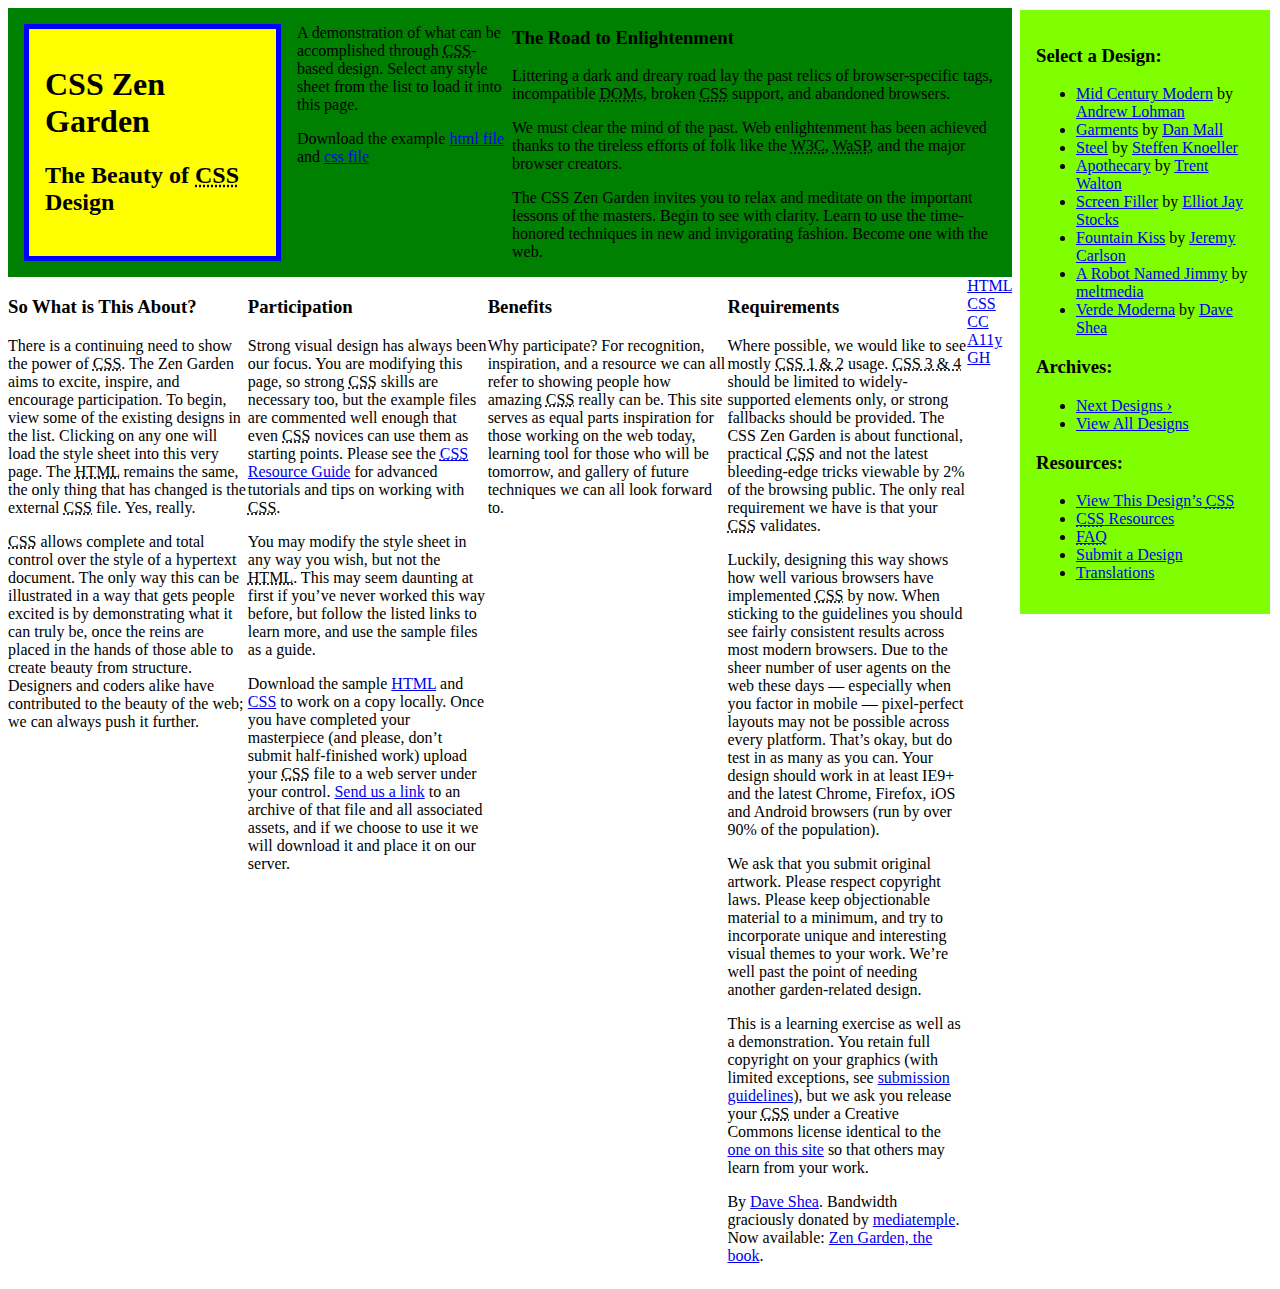
<file: day-04/index.html>
<!DOCTYPE html>
<html lang="en">
<head>
	<meta charset="utf-8">
	<title>CSS Zen Garden: The Beauty of CSS Design</title>

	<!-- change the filename to zen.css to see one version -->
	<link rel="stylesheet" media="screen" href="css/style.css">

	<!-- add your google fonts (https://fonts.google.com) here -->
	<link href="https://fonts.googleapis.com/css?family=Pacifico" rel="stylesheet">

	<!-- Font Awesome link -->
	<link href="https://maxcdn.bootstrapcdn.com/font-awesome/4.7.0/css/font-awesome.min.css" rel="stylesheet">

	<link rel="alternate" type="application/rss+xml" title="RSS" href="http://www.csszengarden.com/zengarden.xml">

	<meta name="viewport" content="width=device-width, initial-scale=1.0">
	<meta name="author" content="Dave Shea">
	<meta name="description" content="A demonstration of what can be accomplished visually through CSS-based design.">
	<meta name="robots" content="all">


	<!--[if lt IE 9]>
	<script src="script/html5shiv.js"></script>
	<![endif]-->
</head>

<!--



	View source is a feature, not a bug. Thanks for your curiosity and
	interest in participating!

	Here are the submission guidelines for the new and improved csszengarden.com:

	- CSS3? Of course! Prefix for ALL browsers where necessary.
	- go responsive; test your layout at multiple screen sizes.
	- your browser testing baseline: IE9+, recent Chrome/Firefox/Safari, and iOS/Android
	- Graceful degradation is acceptable, and in fact highly encouraged.
	- use classes for styling. Don't use ids.
	- web fonts are cool, just make sure you have a license to share the files. Hosted 
	  services that are applied via the CSS file (ie. Google Fonts) will work fine, but
	  most that require custom HTML won't. TypeKit is supported, see the readme on this
	  page for usage instructions: https://github.com/mezzoblue/csszengarden.com/

	And a few tips on building your CSS file:

	- use :first-child, :last-child and :nth-child to get at non-classed elements
	- use ::before and ::after to create pseudo-elements for extra styling
	- use multiple background images to apply as many as you need to any element
	- use the Kellum Method for image replacement, if still needed. http://goo.gl/GXxdI
	- don't rely on the extra divs at the bottom. Use ::before and ::after instead.

		
-->

<body id="css-zen-garden">
<div class="page-wrapper">

	<section class="intro" id="zen-intro">
		<header role="banner">
			<h1>CSS Zen Garden</h1>
			<h2>The Beauty of <abbr title="Cascading Style Sheets">CSS</abbr> Design</h2>
		</header>

		<div class="summary" id="zen-summary" role="article">
			<p>A demonstration of what can be accomplished through <abbr title="Cascading Style Sheets">CSS</abbr>-based design. Select any style sheet from the list to load it into this page.</p>
			<p>Download the example <a href="/examples/index" title="This page's source HTML code, not to be modified.">html file</a> and <a href="/examples/style.css" title="This page's sample CSS, the file you may modify.">css file</a></p>
		</div>

		<div class="preamble" id="zen-preamble" role="article">
			<h3>The Road to Enlightenment</h3>
			<p>Littering a dark and dreary road lay the past relics of browser-specific tags, incompatible <abbr title="Document Object Model">DOM</abbr>s, broken <abbr title="Cascading Style Sheets">CSS</abbr> support, and abandoned browsers.</p>
			<p>We must clear the mind of the past. Web enlightenment has been achieved thanks to the tireless efforts of folk like the <abbr title="World Wide Web Consortium">W3C</abbr>, <abbr title="Web Standards Project">WaSP</abbr>, and the major browser creators.</p>
			<p>The CSS Zen Garden invites you to relax and meditate on the important lessons of the masters. Begin to see with clarity. Learn to use the time-honored techniques in new and invigorating fashion. Become one with the web.</p>
		</div>
	</section>

	<div class="main supporting" id="zen-supporting" role="main">
		<div class="explanation" id="zen-explanation" role="article">
			<h3>So What is This About?</h3>
			<p>There is a continuing need to show the power of <abbr title="Cascading Style Sheets">CSS</abbr>. The Zen Garden aims to excite, inspire, and encourage participation. To begin, view some of the existing designs in the list. Clicking on any one will load the style sheet into this very page. The <abbr title="HyperText Markup Language">HTML</abbr> remains the same, the only thing that has changed is the external <abbr title="Cascading Style Sheets">CSS</abbr> file. Yes, really.</p>
			<p><abbr title="Cascading Style Sheets">CSS</abbr> allows complete and total control over the style of a hypertext document. The only way this can be illustrated in a way that gets people excited is by demonstrating what it can truly be, once the reins are placed in the hands of those able to create beauty from structure. Designers and coders alike have contributed to the beauty of the web; we can always push it further.</p>
		</div>

		<div class="participation" id="zen-participation" role="article">
			<h3>Participation</h3>
			<p>Strong visual design has always been our focus. You are modifying this page, so strong <abbr title="Cascading Style Sheets">CSS</abbr> skills are necessary too, but the example files are commented well enough that even <abbr title="Cascading Style Sheets">CSS</abbr> novices can use them as starting points. Please see the <a href="http://www.mezzoblue.com/zengarden/resources/" title="A listing of CSS-related resources"><abbr title="Cascading Style Sheets">CSS</abbr> Resource Guide</a> for advanced tutorials and tips on working with <abbr title="Cascading Style Sheets">CSS</abbr>.</p>
			<p>You may modify the style sheet in any way you wish, but not the <abbr title="HyperText Markup Language">HTML</abbr>. This may seem daunting at first if you&#8217;ve never worked this way before, but follow the listed links to learn more, and use the sample files as a guide.</p>
			<p>Download the sample <a href="/examples/index" title="This page's source HTML code, not to be modified.">HTML</a> and <a href="/examples/style.css" title="This page's sample CSS, the file you may modify.">CSS</a> to work on a copy locally. Once you have completed your masterpiece (and please, don&#8217;t submit half-finished work) upload your <abbr title="Cascading Style Sheets">CSS</abbr> file to a web server under your control. <a href="http://www.mezzoblue.com/zengarden/submit/" title="Use the contact form to send us your CSS file">Send us a link</a> to an archive of that file and all associated assets, and if we choose to use it we will download it and place it on our server.</p>
		</div>

		<div class="benefits" id="zen-benefits" role="article">
			<h3>Benefits</h3>
			<p>Why participate? For recognition, inspiration, and a resource we can all refer to showing people how amazing <abbr title="Cascading Style Sheets">CSS</abbr> really can be. This site serves as equal parts inspiration for those working on the web today, learning tool for those who will be tomorrow, and gallery of future techniques we can all look forward to.</p>
		</div>

		<div class="requirements" id="zen-requirements" role="article">
			<h3>Requirements</h3>
			<p>Where possible, we would like to see mostly <abbr title="Cascading Style Sheets, levels 1 and 2">CSS 1 &amp; 2</abbr> usage. <abbr title="Cascading Style Sheets, levels 3 and 4">CSS 3 &amp; 4</abbr> should be limited to widely-supported elements only, or strong fallbacks should be provided. The CSS Zen Garden is about functional, practical <abbr title="Cascading Style Sheets">CSS</abbr> and not the latest bleeding-edge tricks viewable by 2% of the browsing public. The only real requirement we have is that your <abbr title="Cascading Style Sheets">CSS</abbr> validates.</p>
			<p>Luckily, designing this way shows how well various browsers have implemented <abbr title="Cascading Style Sheets">CSS</abbr> by now. When sticking to the guidelines you should see fairly consistent results across most modern browsers. Due to the sheer number of user agents on the web these days &#8212; especially when you factor in mobile &#8212; pixel-perfect layouts may not be possible across every platform. That&#8217;s okay, but do test in as many as you can. Your design should work in at least IE9+ and the latest Chrome, Firefox, iOS and Android browsers (run by over 90% of the population).</p>
			<p>We ask that you submit original artwork. Please respect copyright laws. Please keep objectionable material to a minimum, and try to incorporate unique and interesting visual themes to your work. We&#8217;re well past the point of needing another garden-related design.</p>
			<p>This is a learning exercise as well as a demonstration. You retain full copyright on your graphics (with limited exceptions, see <a href="http://www.mezzoblue.com/zengarden/submit/guidelines/">submission guidelines</a>), but we ask you release your <abbr title="Cascading Style Sheets">CSS</abbr> under a Creative Commons license identical to the <a href="http://creativecommons.org/licenses/by-nc-sa/3.0/" title="View the Zen Garden's license information.">one on this site</a> so that others may learn from your work.</p>
			<p role="contentinfo">By <a href="http://www.mezzoblue.com/">Dave Shea</a>. Bandwidth graciously donated by <a href="http://www.mediatemple.net/">mediatemple</a>. Now available: <a href="http://www.amazon.com/exec/obidos/ASIN/0321303474/mezzoblue-20/">Zen Garden, the book</a>.</p>
		</div>

		<footer>
			<a href="http://validator.w3.org/check/referer" title="Check the validity of this site&#8217;s HTML" class="zen-validate-html">HTML</a>
			<a href="http://jigsaw.w3.org/css-validator/check/referer" title="Check the validity of this site&#8217;s CSS" class="zen-validate-css">CSS</a>
			<a href="http://creativecommons.org/licenses/by-nc-sa/3.0/" title="View the Creative Commons license of this site: Attribution-NonCommercial-ShareAlike." class="zen-license">CC</a>
			<a href="http://mezzoblue.com/zengarden/faq/#aaa" title="Read about the accessibility of this site" class="zen-accessibility">A11y</a>
			<a href="https://github.com/mezzoblue/csszengarden.com" title="Fork this site on Github" class="zen-github">GH</a>
		</footer>

	</div>


	<aside class="sidebar" role="complementary">
		<div class="wrapper">

			<div class="design-selection" id="design-selection">
				<h3 class="select">Select a Design:</h3>
				<nav role="navigation">
					<ul>
					<li>
						<a href="/221/" class="design-name">Mid Century Modern</a> by						<a href="http://andrewlohman.com/" class="designer-name">Andrew Lohman</a>
					</li>					<li>
						<a href="/220/" class="design-name">Garments</a> by						<a href="http://danielmall.com/" class="designer-name">Dan Mall</a>
					</li>					<li>
						<a href="/219/" class="design-name">Steel</a> by						<a href="http://steffen-knoeller.de" class="designer-name">Steffen Knoeller</a>
					</li>					<li>
						<a href="/218/" class="design-name">Apothecary</a> by						<a href="http://trentwalton.com" class="designer-name">Trent Walton</a>
					</li>					<li>
						<a href="/217/" class="design-name">Screen Filler</a> by						<a href="http://elliotjaystocks.com/" class="designer-name">Elliot Jay Stocks</a>
					</li>					<li>
						<a href="/216/" class="design-name">Fountain Kiss</a> by						<a href="http://jeremycarlson.com" class="designer-name">Jeremy Carlson</a>
					</li>					<li>
						<a href="/215/" class="design-name">A Robot Named Jimmy</a> by						<a href="http://meltmedia.com/" class="designer-name">meltmedia</a>
					</li>					<li>
						<a href="/214/" class="design-name">Verde Moderna</a> by						<a href="http://www.mezzoblue.com/" class="designer-name">Dave Shea</a>
					</li>					</ul>
				</nav>
			</div>

			<div class="design-archives" id="design-archives">
				<h3 class="archives">Archives:</h3>
				<nav role="navigation">
					<ul>
						<li class="next">
							<a href="/214/page1">
								Next Designs <span class="indicator">&rsaquo;</span>
							</a>
						</li>
						<li class="viewall">
							<a href="http://www.mezzoblue.com/zengarden/alldesigns/" title="View every submission to the Zen Garden.">
								View All Designs							</a>
						</li>
					</ul>
				</nav>
			</div>

			<div class="zen-resources" id="zen-resources">
				<h3 class="resources">Resources:</h3>
				<ul>
					<li class="view-css">
						<a href="style.css" title="View the source CSS file of the currently-viewed design.">
							View This Design&#8217;s <abbr title="Cascading Style Sheets">CSS</abbr>						</a>
					</li>
					<li class="css-resources">
						<a href="http://www.mezzoblue.com/zengarden/resources/" title="Links to great sites with information on using CSS.">
							<abbr title="Cascading Style Sheets">CSS</abbr> Resources						</a>
					</li>
					<li class="zen-faq">
						<a href="http://www.mezzoblue.com/zengarden/faq/" title="A list of Frequently Asked Questions about the Zen Garden.">
							<abbr title="Frequently Asked Questions">FAQ</abbr>						</a>
					</li>
					<li class="zen-submit">
						<a href="http://www.mezzoblue.com/zengarden/submit/" title="Send in your own CSS file.">
							Submit a Design						</a>
					</li>
					<li class="zen-translations">
						<a href="http://www.mezzoblue.com/zengarden/translations/" title="View translated versions of this page.">
							Translations						</a>
					</li>
				</ul>
			</div>
		</div>
	</aside>


</div>

<!--

	These superfluous divs/spans were originally provided as catch-alls to add extra imagery.
	These days we have full ::before and ::after support, favour using those instead.
	These only remain for historical design compatibility. They might go away one day.
		
-->
<div class="extra1" role="presentation"></div><div class="extra2" role="presentation"></div><div class="extra3" role="presentation"></div>
<div class="extra4" role="presentation"></div><div class="extra5" role="presentation"></div><div class="extra6" role="presentation"></div>

</body>
</html>
</file>
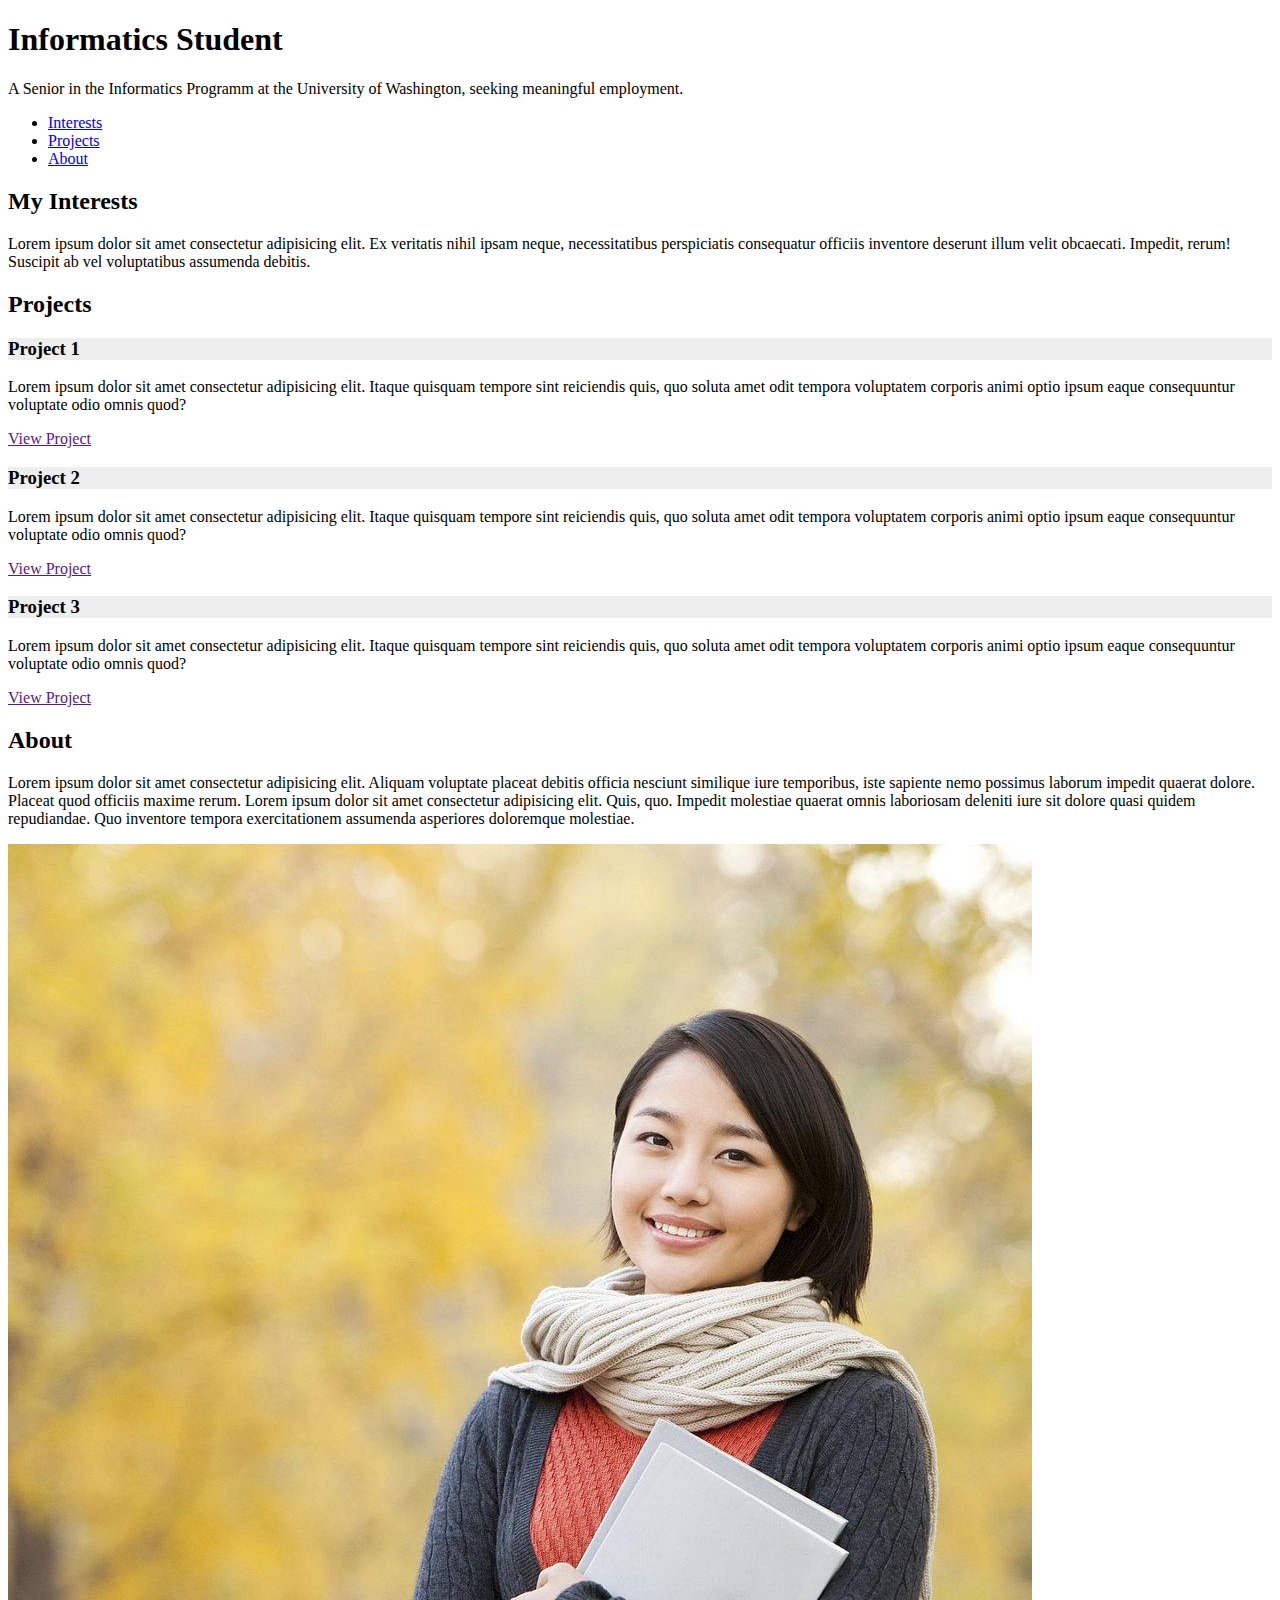
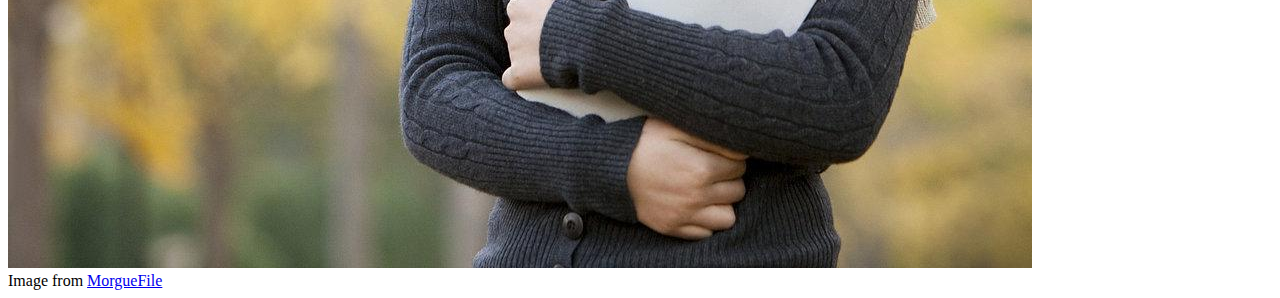
<file: day-06/index.html>
<!DOCTYPE html>
<html lang="en">

<head>
    <meta charset="UTF-8">
    <meta name="viewport" content="width=device-width, initial-scale=1.0">
    <meta http-equiv="X-UA-Compatible" content="ie=edge">
    <title>Student Name</title>
    <link rel="stylesheet" href="https://stackpath.bootstrapcdn.com/bootstrap/4.1.3/css/bootstrap.min.css" integrity="sha384-MCw98/SFnGE8fJT3GXwEOngsV7Zt27NXFoaoApmYm81iuXoPkFOJwJ8ERdknLPMO" crossorigin="anonymous">    
    <link rel="stylesheet" href="css/styles.css">
</head>

<body>
    <header class="row align-items-start ">
        <h1 class="col-md-8 display-2">Informatics Student</h1>
        <span>A Senior in the Informatics Programm at the University of Washington, seeking meaningful employment.</span>
        <nav class="col-md-auto nav">
            <ul class="row">
                <li><a class="col btn btn-primary" href="#interests">Interests</a></li>
                <li><a class="col btn btn-primary" href="#projects">Projects</a></li>
                <li><a class="col btn btn-primary" href="#about">About</a></li>
            </ul>
        </nav>
    </header>
    <main class="row justify-content-md-center">
        <section id="interests"class="col-2">
            <h2>My Interests</h2>
            <p>Lorem ipsum dolor sit amet consectetur adipisicing elit. Ex veritatis nihil ipsam neque, necessitatibus
                perspiciatis consequatur officiis inventore deserunt illum velit obcaecati. Impedit, rerum! Suscipit ab
                vel voluptatibus assumenda debitis.</p>
        </section>
        <section id="projects" class="col-6">
            <h2>Projects</h2>
            <div  class="row">
                <div class="card col">
                    <h3 class="card-title" style="background-color: #eee;">Project 1</h3>
                    <p class="card-text">Lorem ipsum dolor sit amet consectetur adipisicing elit. Itaque quisquam tempore sint reiciendis
                        quis, quo soluta amet odit tempora voluptatem corporis animi optio ipsum eaque consequuntur
                        voluptate odio omnis quod?</p>
                    <a class="btn btn-primary" href="">View Project</a>
                </div>
                <div class="col">
                    <h3 class="card-title" style="background-color: #eee;">Project 2</h3>
                    <p class="card-text">Lorem ipsum dolor sit amet consectetur adipisicing elit. Itaque quisquam tempore sint reiciendis
                        quis, quo soluta amet odit tempora voluptatem corporis animi optio ipsum eaque consequuntur
                        voluptate odio omnis quod?</p>
                    <a class="btn btn-primary" href="">View Project</a>
                </div>
                <div class="col">
                    <h3 class="card-title" style="background-color: #eee;">Project 3</h3>
                    <p class="card-text">Lorem ipsum dolor sit amet consectetur adipisicing elit. Itaque quisquam tempore sint reiciendis
                        quis, quo soluta amet odit tempora voluptatem corporis animi optio ipsum eaque consequuntur
                        voluptate odio omnis quod?</p>
                    <a class="btn btn-primary" href="">View Project</a>
                </div>
            </div>

        </section>
        </section>
        <section id="about" class="card col-4 align-items-center">
            <h2 class="card-title">About</h2>
            <p class="card-text">Lorem ipsum dolor sit amet consectetur adipisicing elit. Aliquam voluptate placeat debitis officia
                nesciunt similique iure temporibus, iste sapiente nemo possimus laborum impedit quaerat dolore. Placeat
                quod officiis maxime rerum. Lorem ipsum dolor sit amet consectetur adipisicing elit. Quis, quo. Impedit
                molestiae quaerat omnis laboriosam deleniti iure sit dolore quasi quidem repudiandae. Quo inventore
                tempora exercitationem assumenda asperiores doloremque molestiae.</p>
            <img class="card-img-top" src="./img/College-Student-Discounts.jpg" alt="Personal profile picture">
        </section>
    </main>
    <footer>
        <div>
            <span>Image from <a href="https://morguefile.com/" target="_blank">MorgueFile</a></span>
        </div>
    </footer>
</body>

</html>
</file>
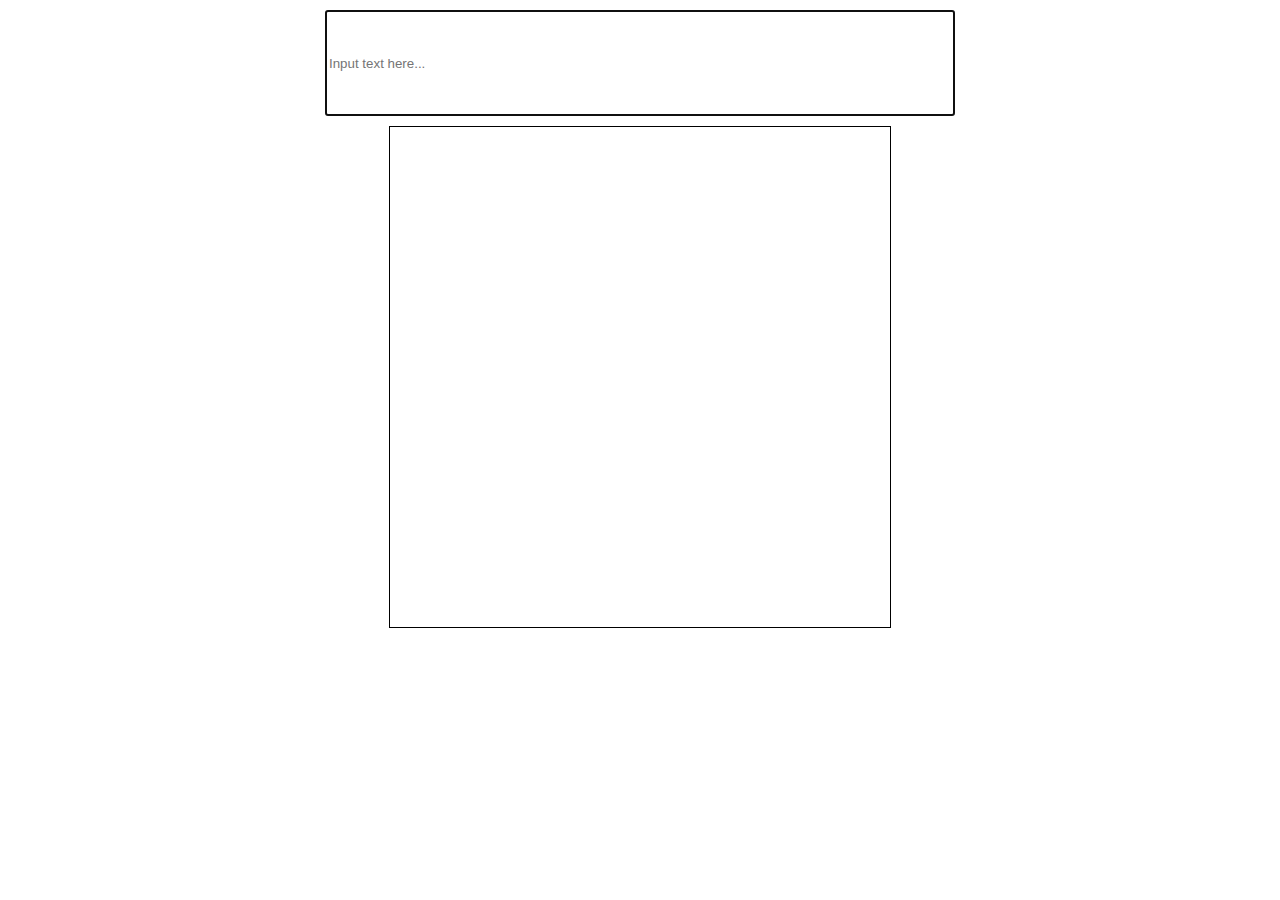
<file: day-08-lab/index.html>
<!DOCTYPE html>
<html lang="en">

<head>
    <meta charset="UTF-8">
    <meta name="viewport" content="width=device-width, initial-scale=1.0">
    <meta http-equiv="X-UA-Compatible" content="ie=edge">
    <title>Sentence Drawings</title>
    <link rel="stylesheet" type="text/css" href="./css/styles.css" />

</head>

<body>
    <div class="container">
        <div>
            <input placeholder="Input text here..." id="textInput" autofocus/>
        </div>
        <div>
            <canvas id="canvas"></canvas>
        </div>
    </div>

    <script src="./js/index.js"></script>
</body>


</html>
</file>
<file: day-04/css/style.css>
*,*:before, *:after {
    box-sizing: border-box;
}

.intro {
    display: flex;
    background: green;
}

header {
    flex: 1;
    width: 250px;
    background: yellow;
    margin: 1em;
    padding: 1em;
    border: 5px solid blue;
    display: inline-block;
}

.summary {
    flex: 1;
    width: 250px;
    display: inline-block;
}

.preamble {
    min-width: 300px;
    max-width: 500px;
}

.sidebar {
    position: fixed;
    right: 10px;
    top: 10px;
    max-width: 250px;
    background: chartreuse;
    padding: 1em;
}

.page-wrapper {
    margin-right: 260px;
}

#zen-supporting {
    display: flex;
    
}

.explanation, .participation, .benefits, .requirements {
    flex: 2;
    flex-basis: 300px;
}

footer {
    flex-basis: 10px;
}
</file>
<file: day-06/css/styles.css>
/* Don't write any styles here! */
</file>
<file: day-08-lab/css/styles.css>
/* Styles */

canvas {
    border: 1px solid #000000
}

input {
    width: 50%;
    height: 100px;
}

.container {
    text-align: center;
}

.container div {
    margin: 10px;
}
</file>
